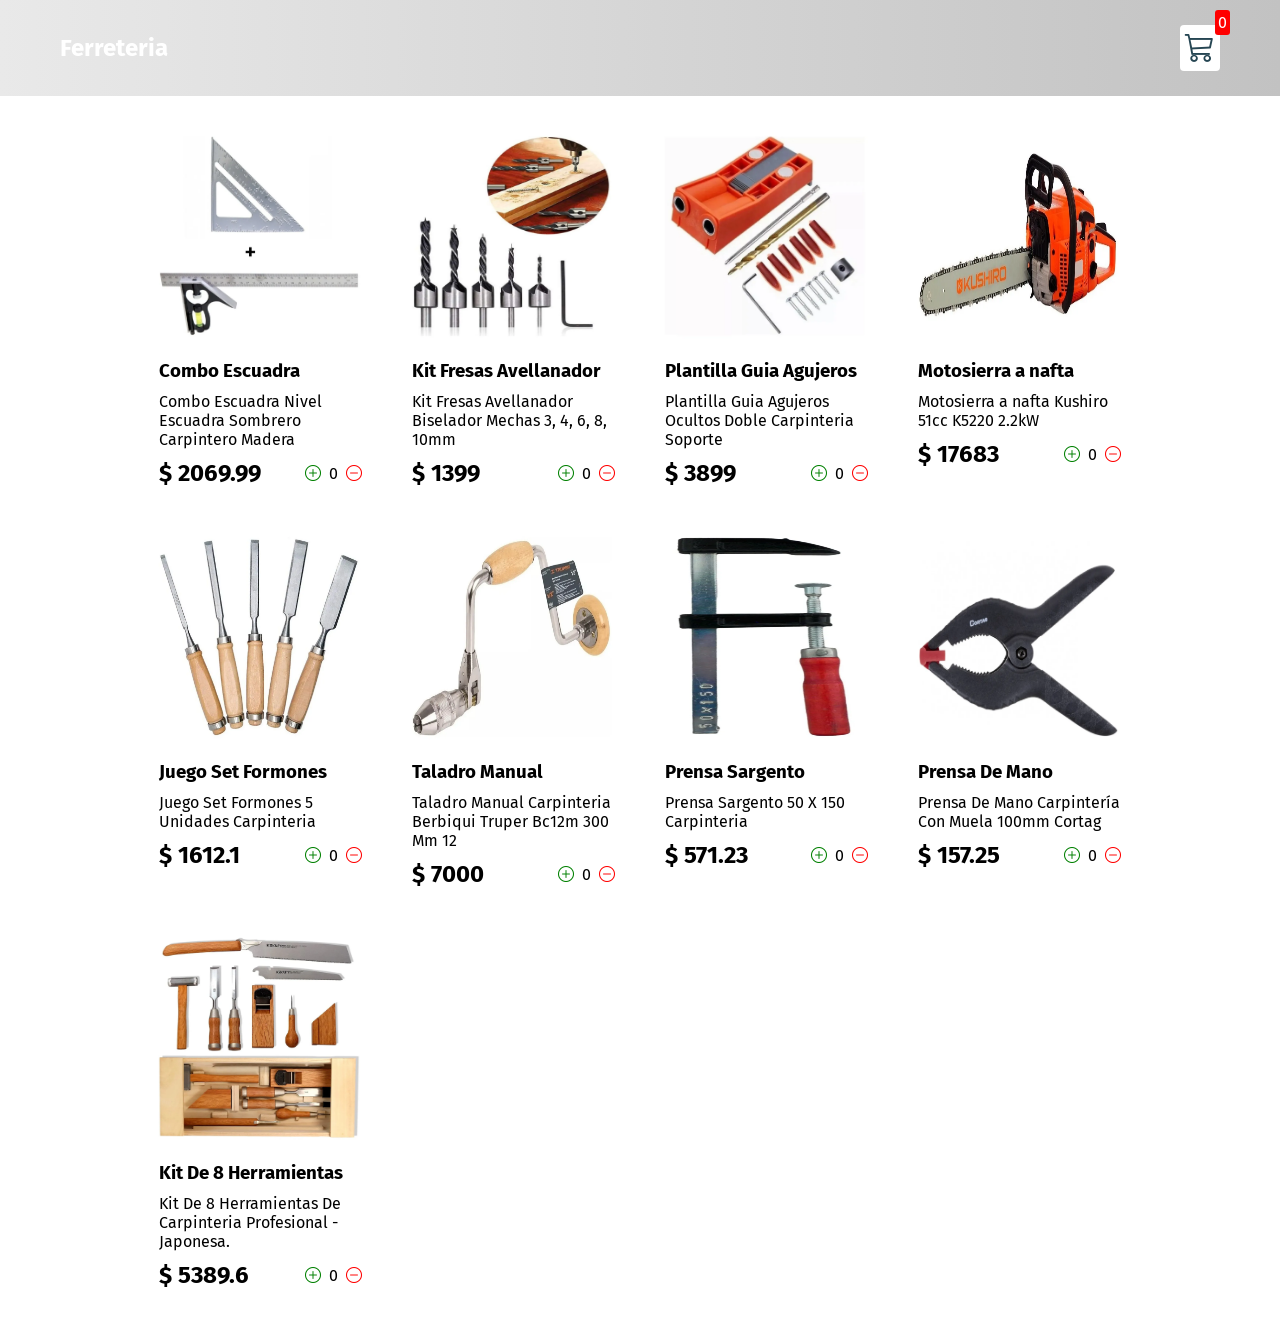
<file: index.html>
<!DOCTYPE html>
<html lang="en">

<head>
    <meta charset="UTF-8">
    <meta http-equiv="X-UA-Compatible" content="IE=edge">
    <meta name="viewport" content="width=device-width, initial-scale=1.0">
    <title>AJAX & Fetch</title>
    <link rel="stylesheet" href="css/estilos.css">
    <link rel="stylesheet" href="https://cdn.jsdelivr.net/npm/bootstrap-icons@1.8.3/font/bootstrap-icons.css">
    <!-- JavaScript Bundle with Popper -->
    <!-- <link defer href="https://cdn.jsdelivr.net/npm/bootstrap@5.2.0-beta1/dist/css/bootstrap.min.css" rel="stylesheet" integrity="sha384-0evHe/X+R7YkIZDRvuzKMRqM+OrBnVFBL6DOitfPri4tjfHxaWutUpFmBp4vmVor" crossorigin="anonymous"> -->
    <script defer src="https://cdn.jsdelivr.net/npm/bootstrap@5.2.0-beta1/dist/js/bootstrap.bundle.min.js" integrity="sha384-pprn3073KE6tl6bjs2QrFaJGz5/SUsLqktiwsUTF55Jfv3qYSDhgCecCxMW52nD2" crossorigin="anonymous"></script>
</head>

<body>
    <div class="navbar">
        <a href="index.html">
            <h2>
                Ferreteria
            </h2>
        </a>
        <a href="carrito.html">
            <div class="carrito">
                <i class="bi bi-cart3"></i>
                <div id="carritoCantidad" class="carritoCantidad">0</div>
            </div>
        </a>
    </div>
    <div class="loader" id="loader">

    </div>
    <div class="error" id="error">

    </div>
    <div class="shop" id="shop">

    </div>
    <!-- <script src="js/Data.js"></script> -->
    <script src="js/main.js"></script>
</body>


</html>
</file>
<file: css/estilos.css>
/**
* ? Comentario en Azul
* ! Cpomentario en rojo
* TODO para anaranjado
* * Para verde y resaltar
**/


/**
* ! Cmbiando fuente default
**/

@import url('https://fonts.googleapis.com/css2?family=Fira+Sans:ital,wght@1,300&family=Tai+Heritage+Pro:wght@700&display=swap');
* {
    margin: 0;
    padding: 0;
    box-sizing: border-box;
}

body {
    font-family: 'Fira Sans', sans-serif;
}

i {
    cursor: pointer;
}

a {
    text-decoration: none;
    color: white;
}


/**
* ! Navbar style
**/

.navbar {
    display: flex;
    flex-direction: row;
    justify-content: space-between;
    align-items: center;
    background: rgb(233, 233, 233);
    background: linear-gradient(90deg, rgba(233, 233, 233, 1) 0%, rgba(0, 0, 0, 0.23853291316526615) 100%);
    color: white;
    /* 25px top and bottom, 60px letf and right */
    padding: 25px 60px;
    margin-bottom: 30px;
}

.error {
    text-align: center;
    width: 100%;
    height: 100%;
}

.carrito {
    position: relative;
    background-color: #fff;
    color: #264653;
    font-size: 30px;
    padding: 5px;
    border-radius: 4px;
}

.carritoCantidad {
    position: absolute;
    top: -15px;
    right: -10px;
    font-size: 16px;
    background-color: red;
    color: white;
    padding: 3px;
    border-radius: 3px;
}

.item>img {
    width: 220px;
    height: 220px;
    border-radius: 4px;
}

.item>img:hover {
    -webkit-transform: scale(1.2);
    -ms-transform: scale(1.2);
    transform: scale(1.2);
    transition: 1s ease;
}


/**
* ! Shop items style below
**/

.shop {
    display: grid;
    grid-template-columns: repeat(4, 223px);
    gap: 30px;
    justify-content: center;
    margin-bottom: 20px;
}

@media (max-width:1000px) {
    .shop {
        grid-template-columns: repeat(2, 223px);
    }
}

@media (max-width:500px) {
    .shop {
        grid-template-columns: repeat(1, 223px);
    }
}

.details {
    display: flex;
    flex-direction: column;
    padding: 10px;
    gap: 10px;
}

.price-quantity {
    display: flex;
    flex-direction: row;
    justify-content: space-between;
    align-items: center;
}

.buttons {
    display: flex;
    gap: 8px;
    font-size: 16px;
}

.bi-plus-circle {
    color: green;
}

.bi-dash-circle {
    color: red;
}


/**
* ! reglas de stilos para label y algunos botones
*/

.text-center {
    text-align: center;
    margin-bottom: 20px;
}

.HomeBtn,
.checkout,
.removeAll {
    background: rgb(233, 233, 233);
    background: linear-gradient(90deg, rgba(233, 233, 233, 1) 0%, rgba(0, 0, 0, 0.23853291316526615) 100%);
    color: white;
    border: 6px;
    padding: 6px;
    border-radius: 3px;
    cursor: pointer;
    margin-top: 10px;
}

.cart-img {
    width: 200px;
    border-radius: 4px;
}

.bi-x-circle {
    color: red;
    font-weight: bold;
}


/**
* ! Style rules for shopping-cart
**/

.shopping-cart {
    display: grid;
    grid-template-columns: repeat(1-320px);
    justify-content: center;
    gap: 15px;
}


/**
* ! Style rules for cart-item
**/

.cart-item {
    border-radius: 5px;
    display: flex;
}

.tittle-price-x {
    width: 195px;
    display: flex;
    align-items: center;
    justify-content: space-between;
}

.tittle-price {
    display: flex;
    align-items: center;
    gap: 10px;
}

.cart-item-price {
    background: rgb(233, 233, 233);
    background: linear-gradient(90deg, rgba(233, 233, 233, 1) 0%, rgba(0, 0, 0, 0.23853291316526615) 100%);
    border-radius: 4px;
    padding: 3px 6px;
}

.checkout {
    background-color: blue;
}

.removeAll {
    background-color: aqua;
}
</file>
